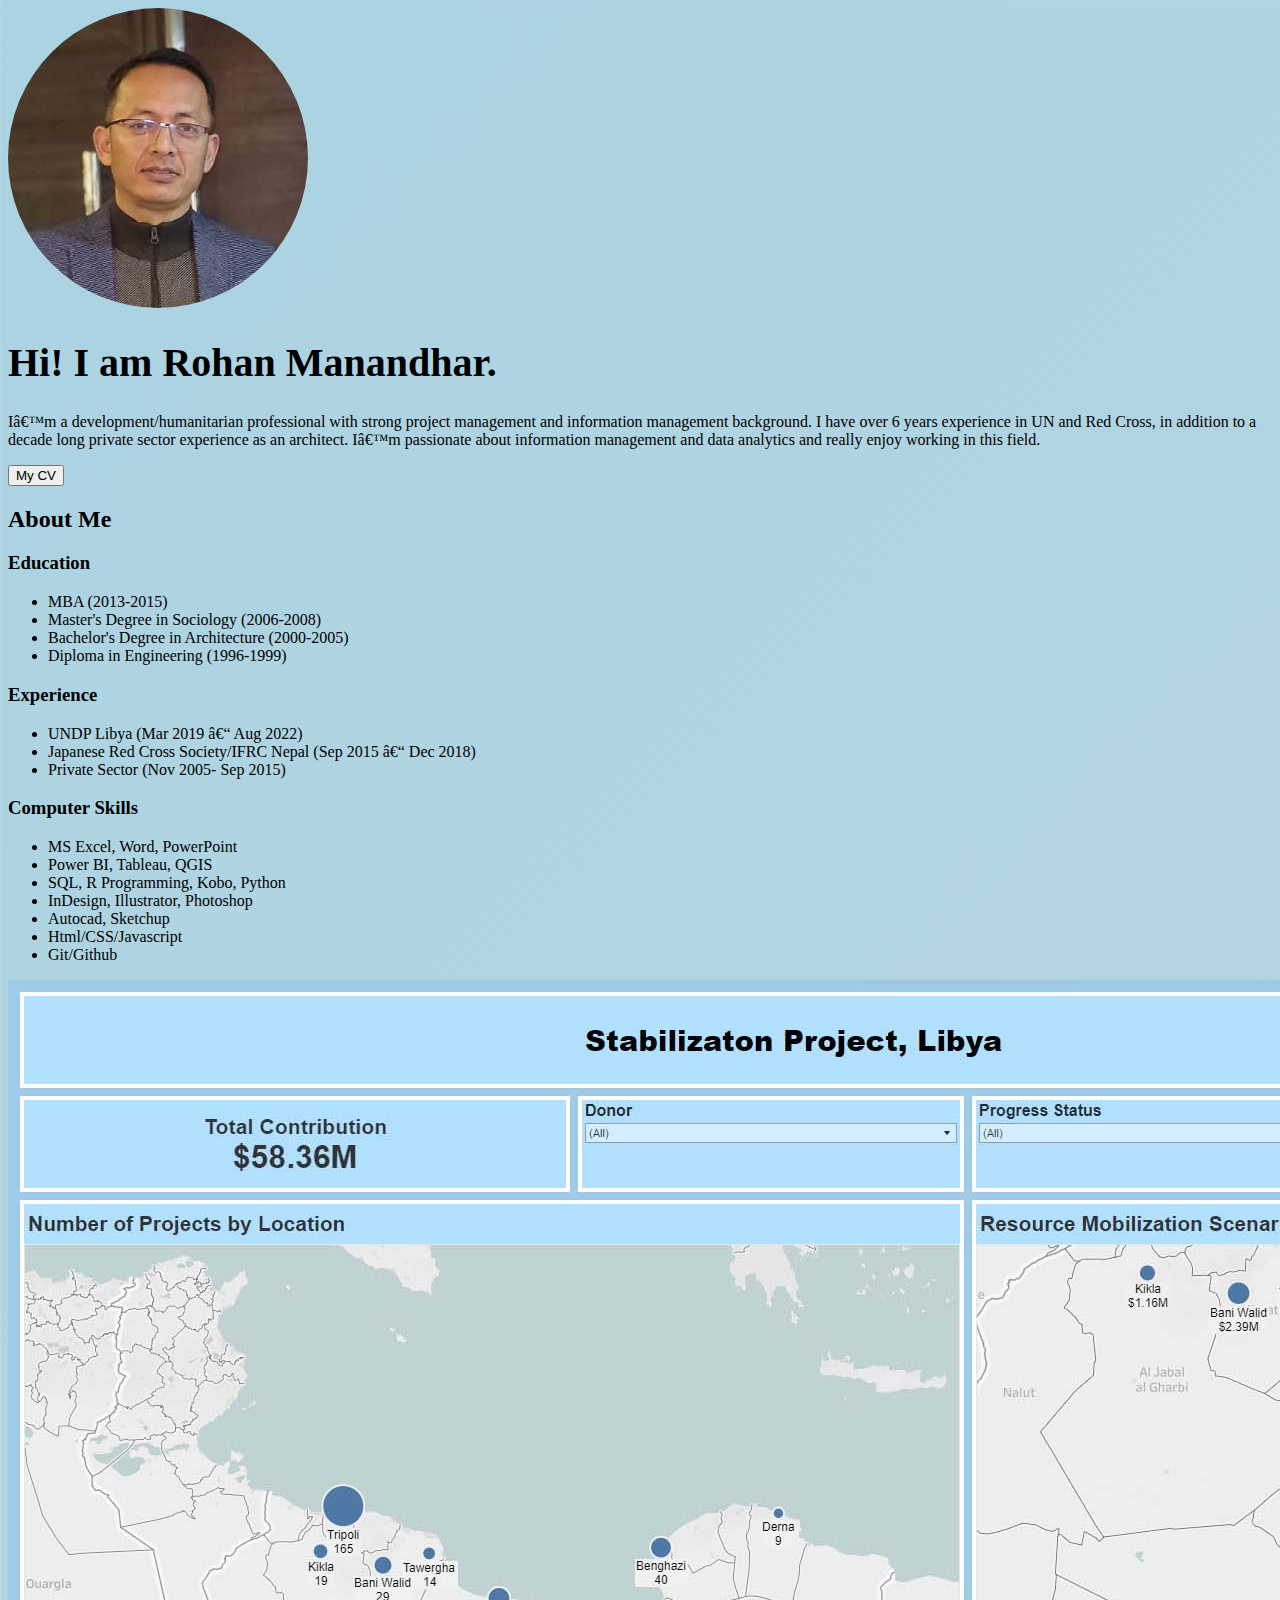
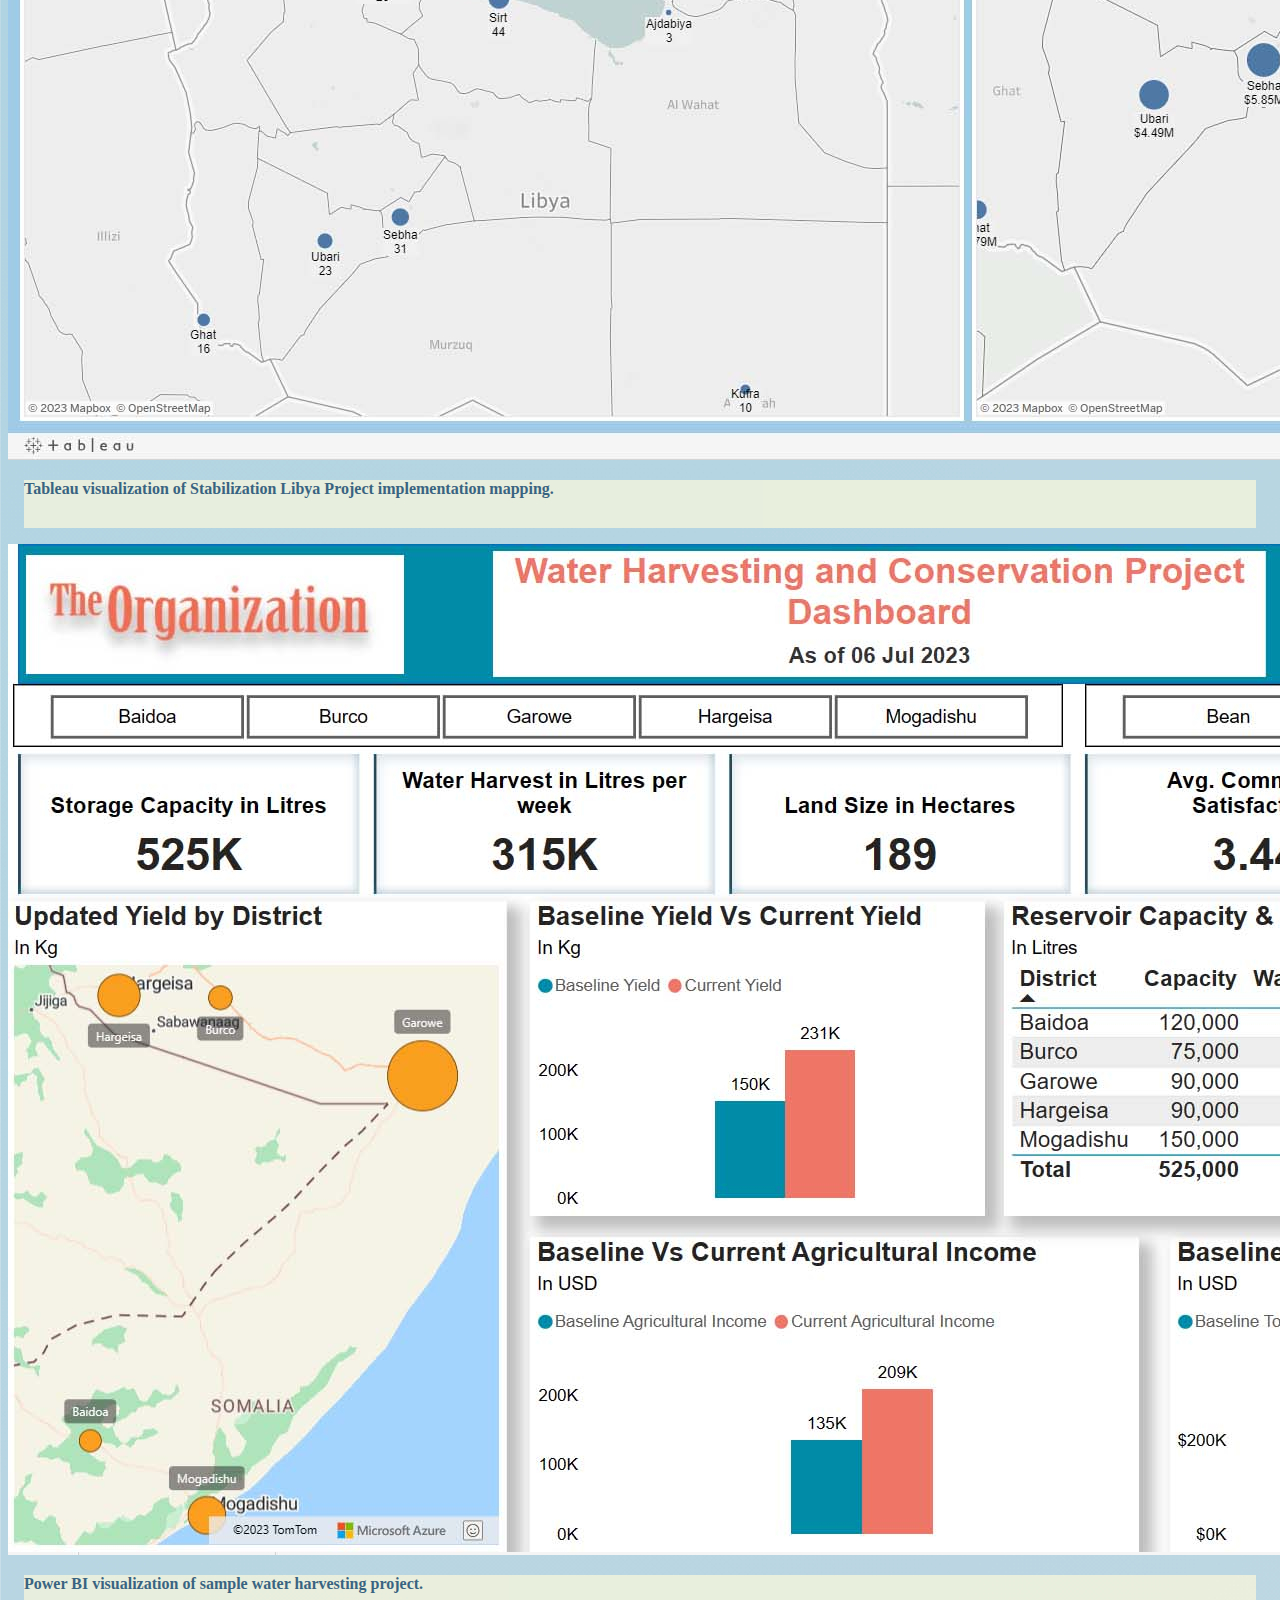
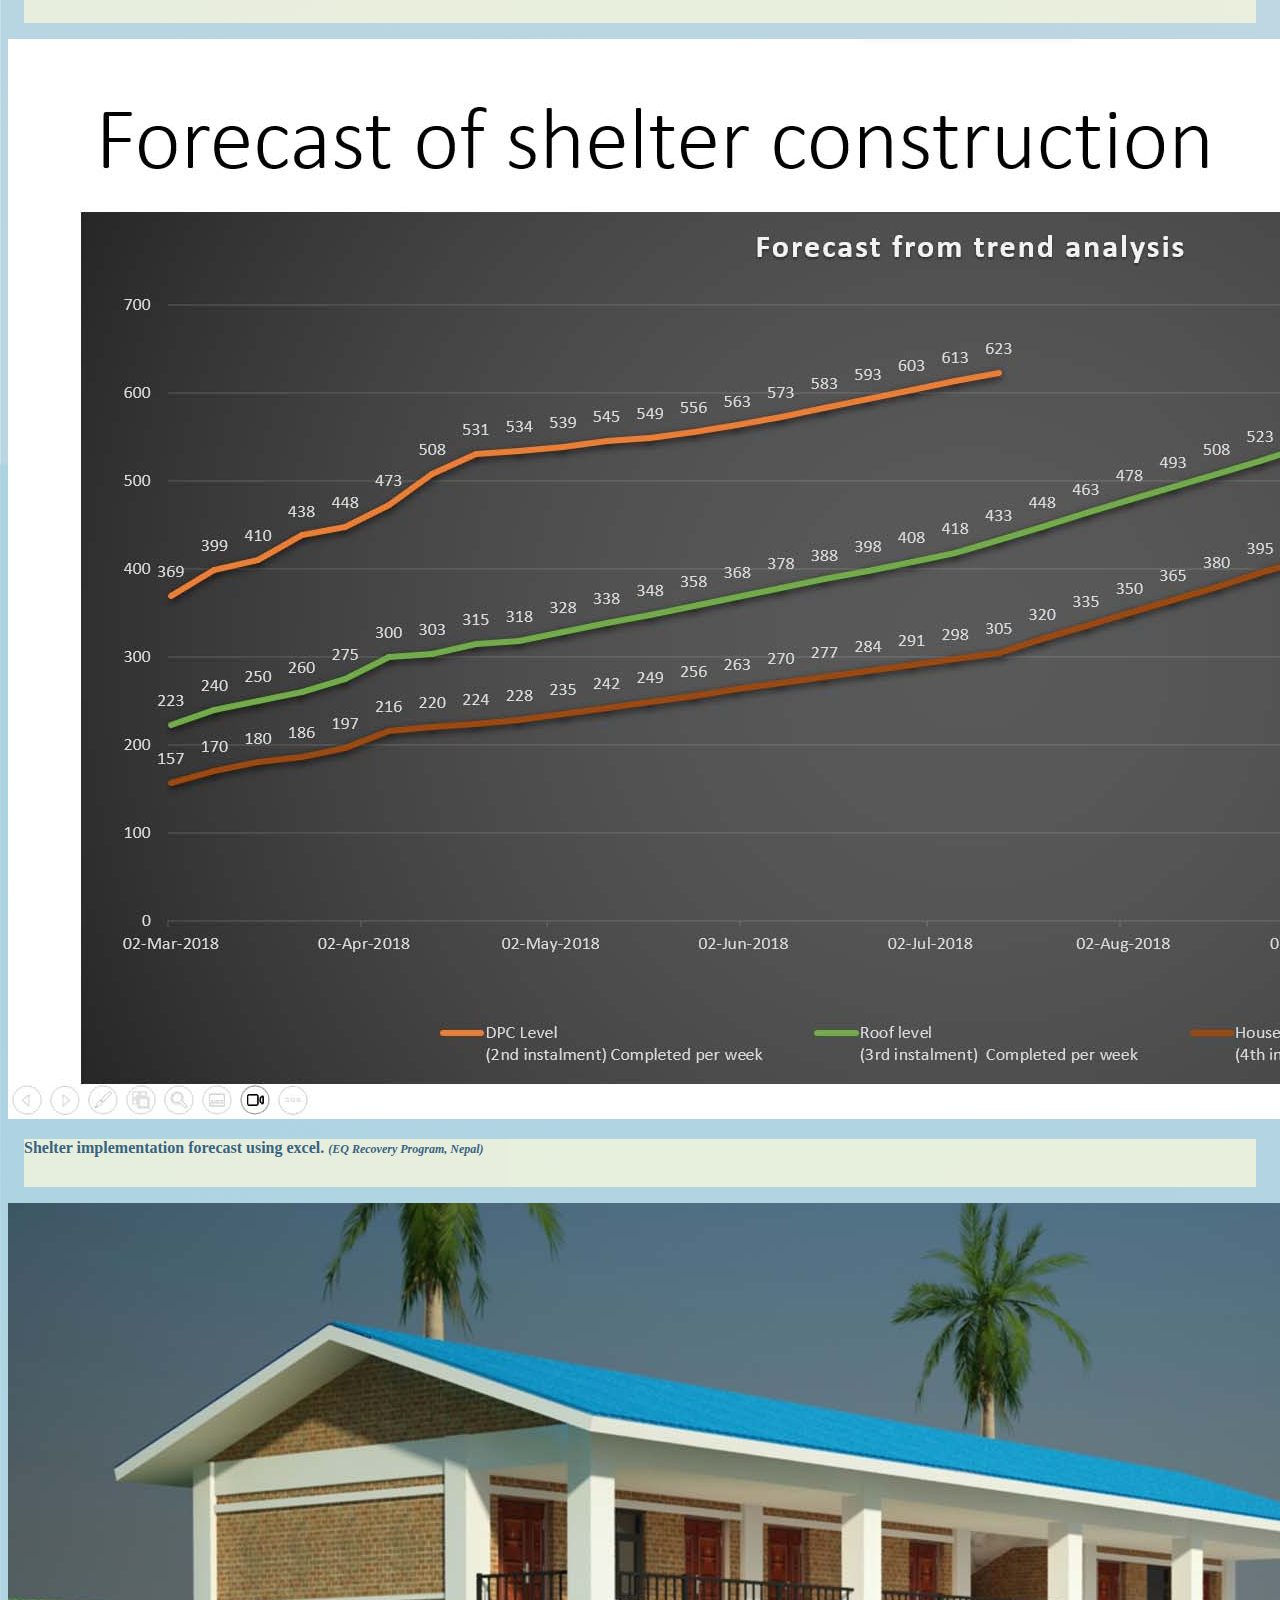
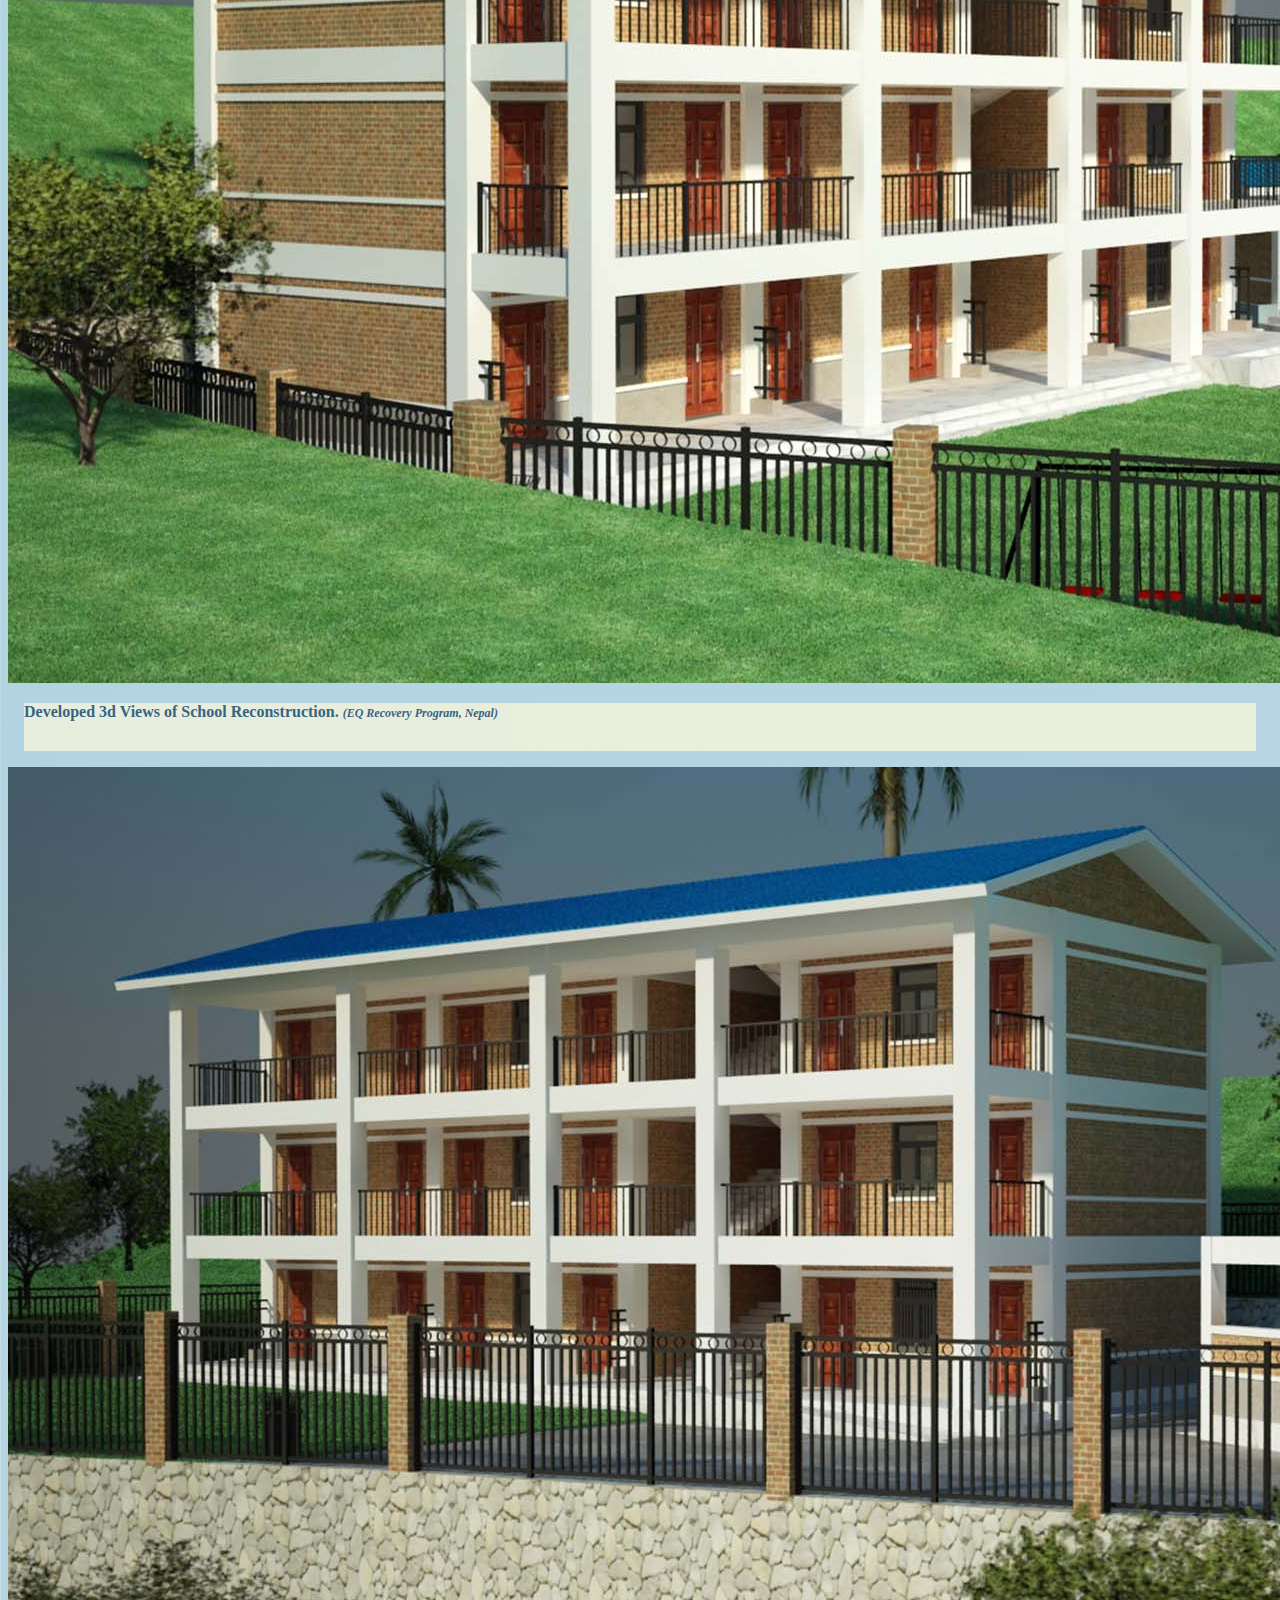
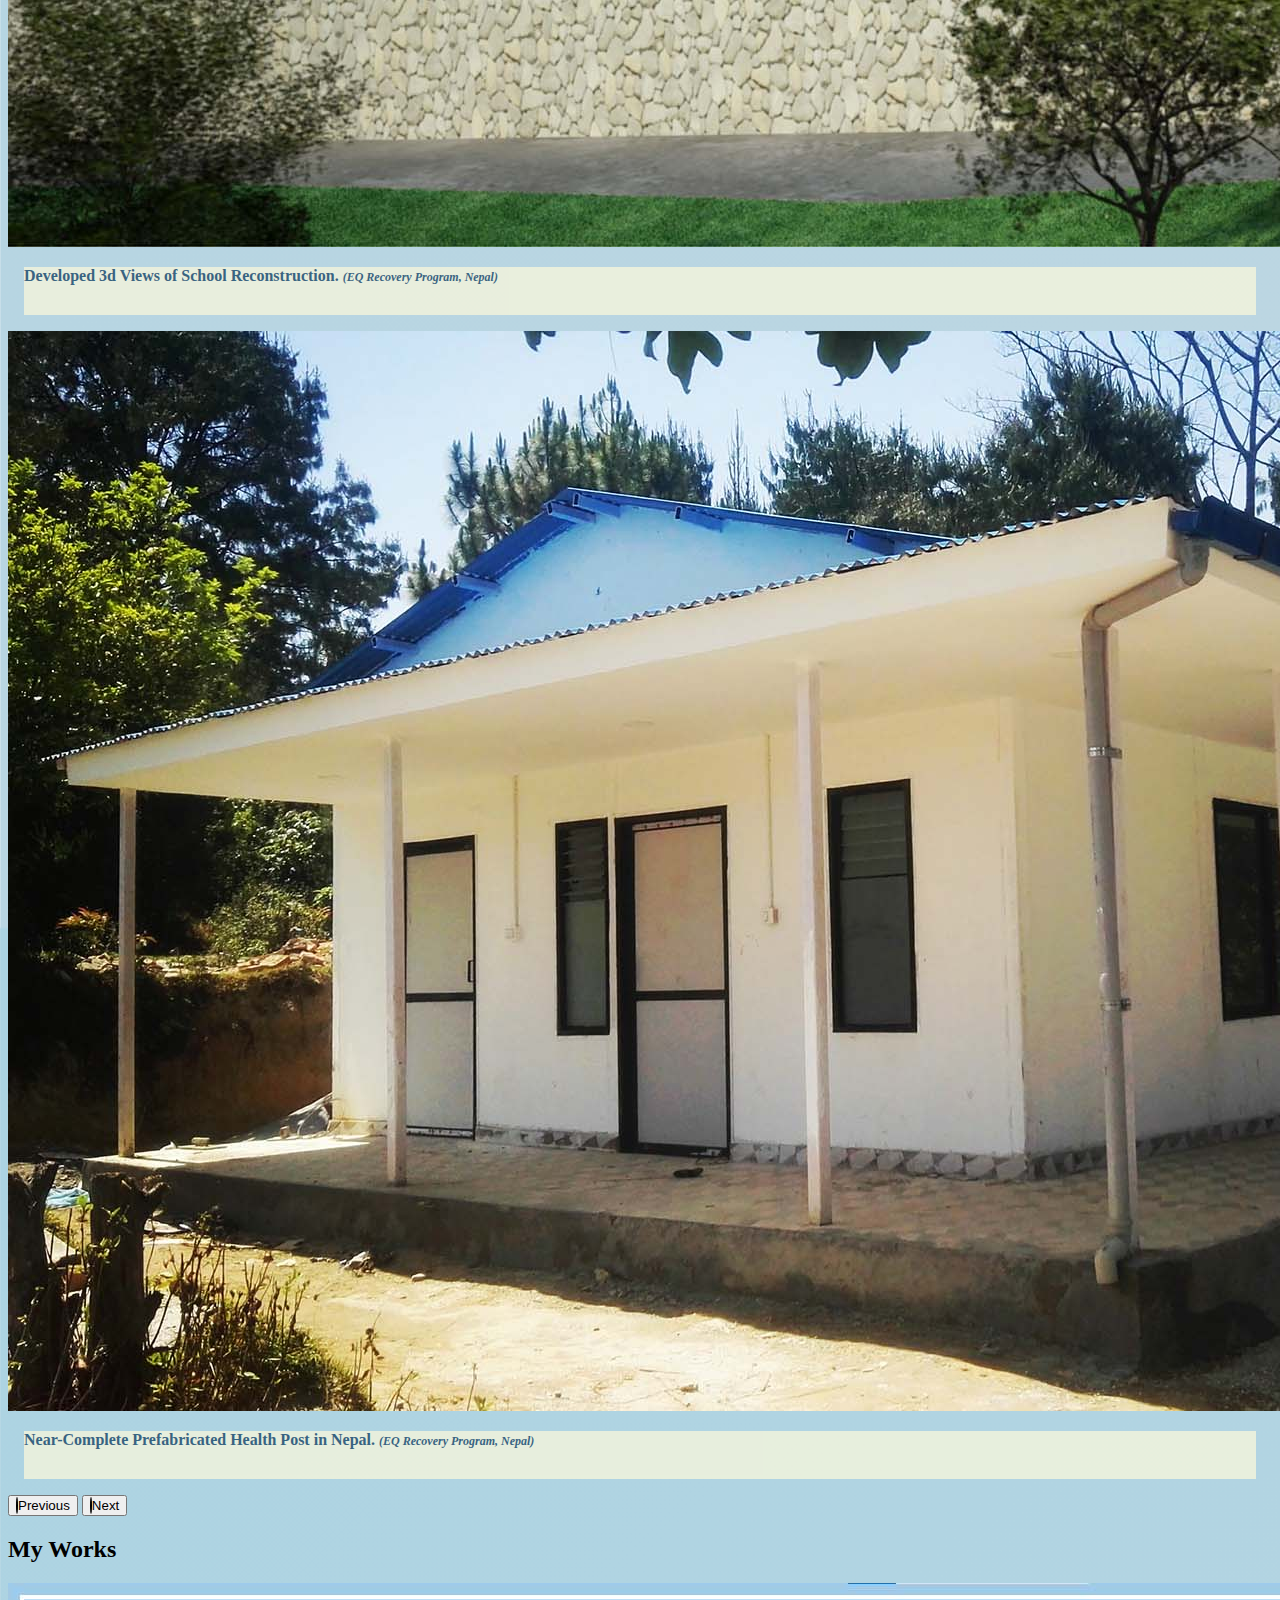
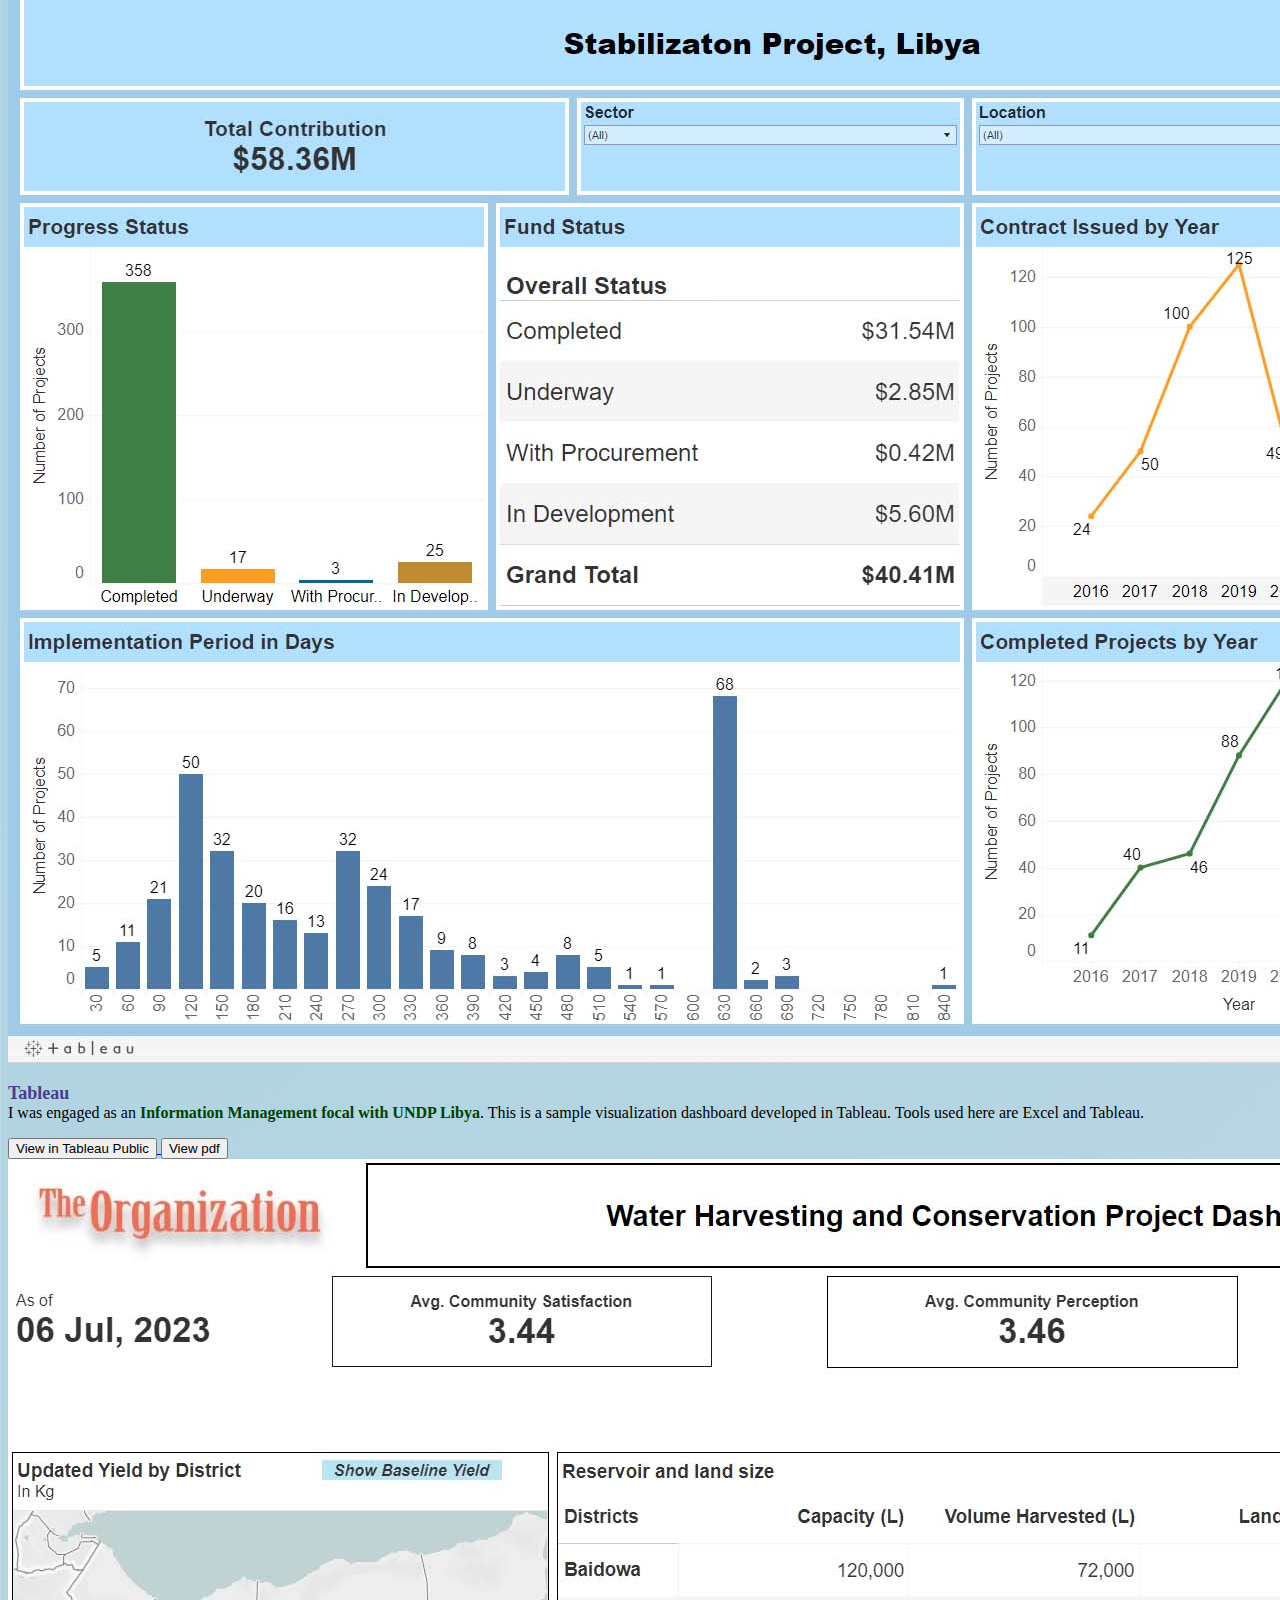
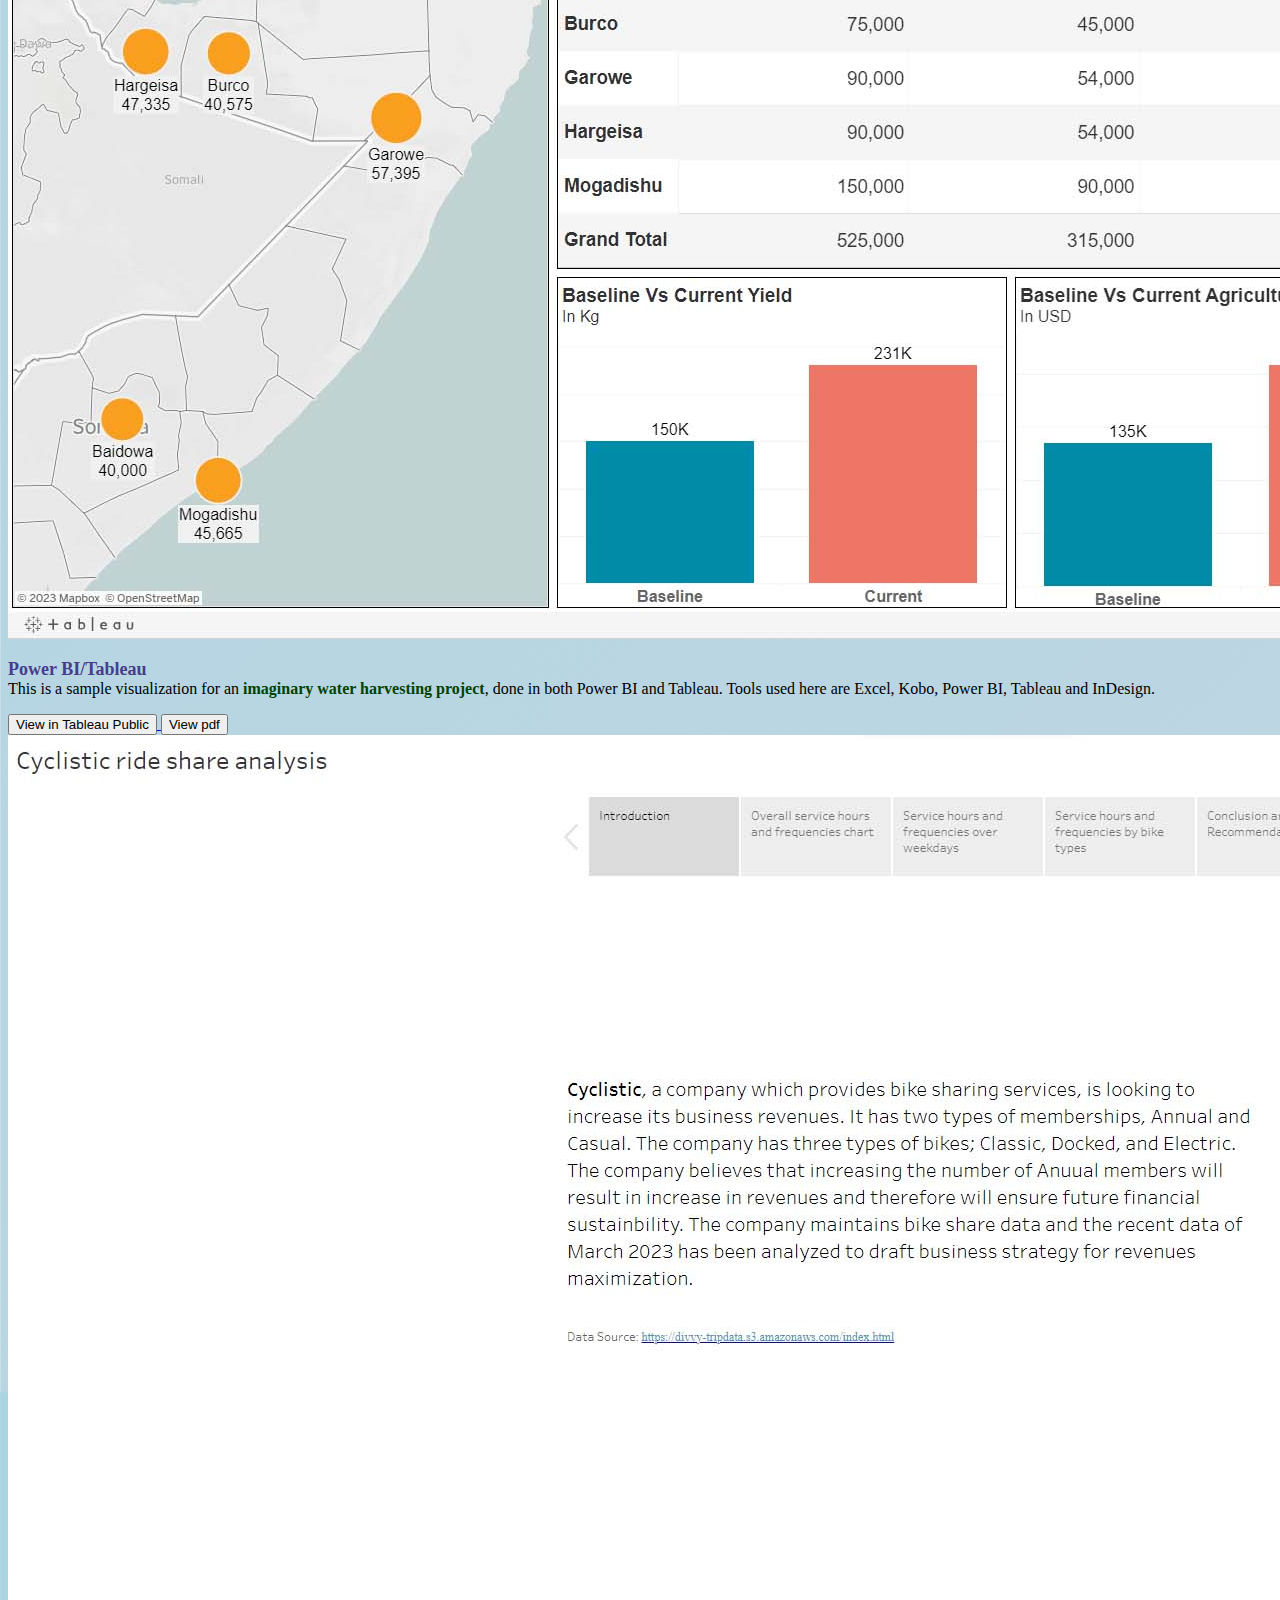
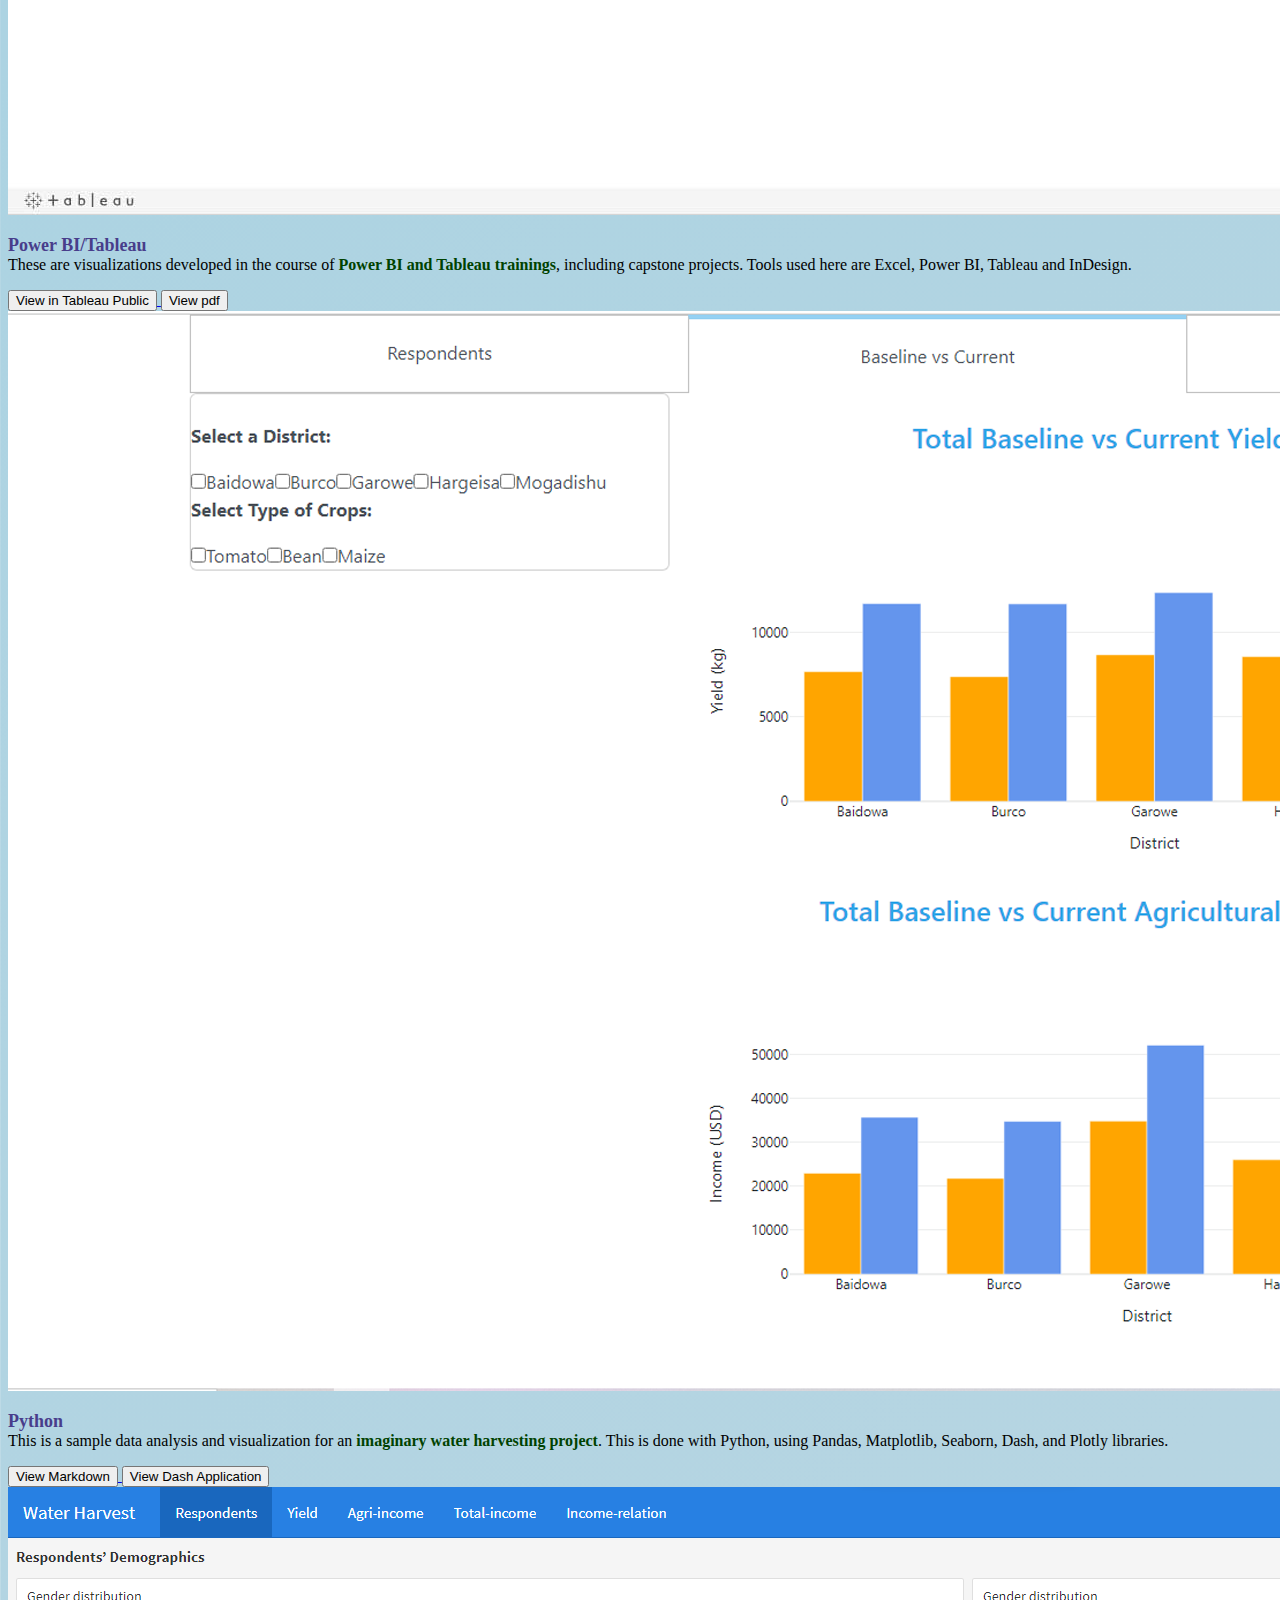
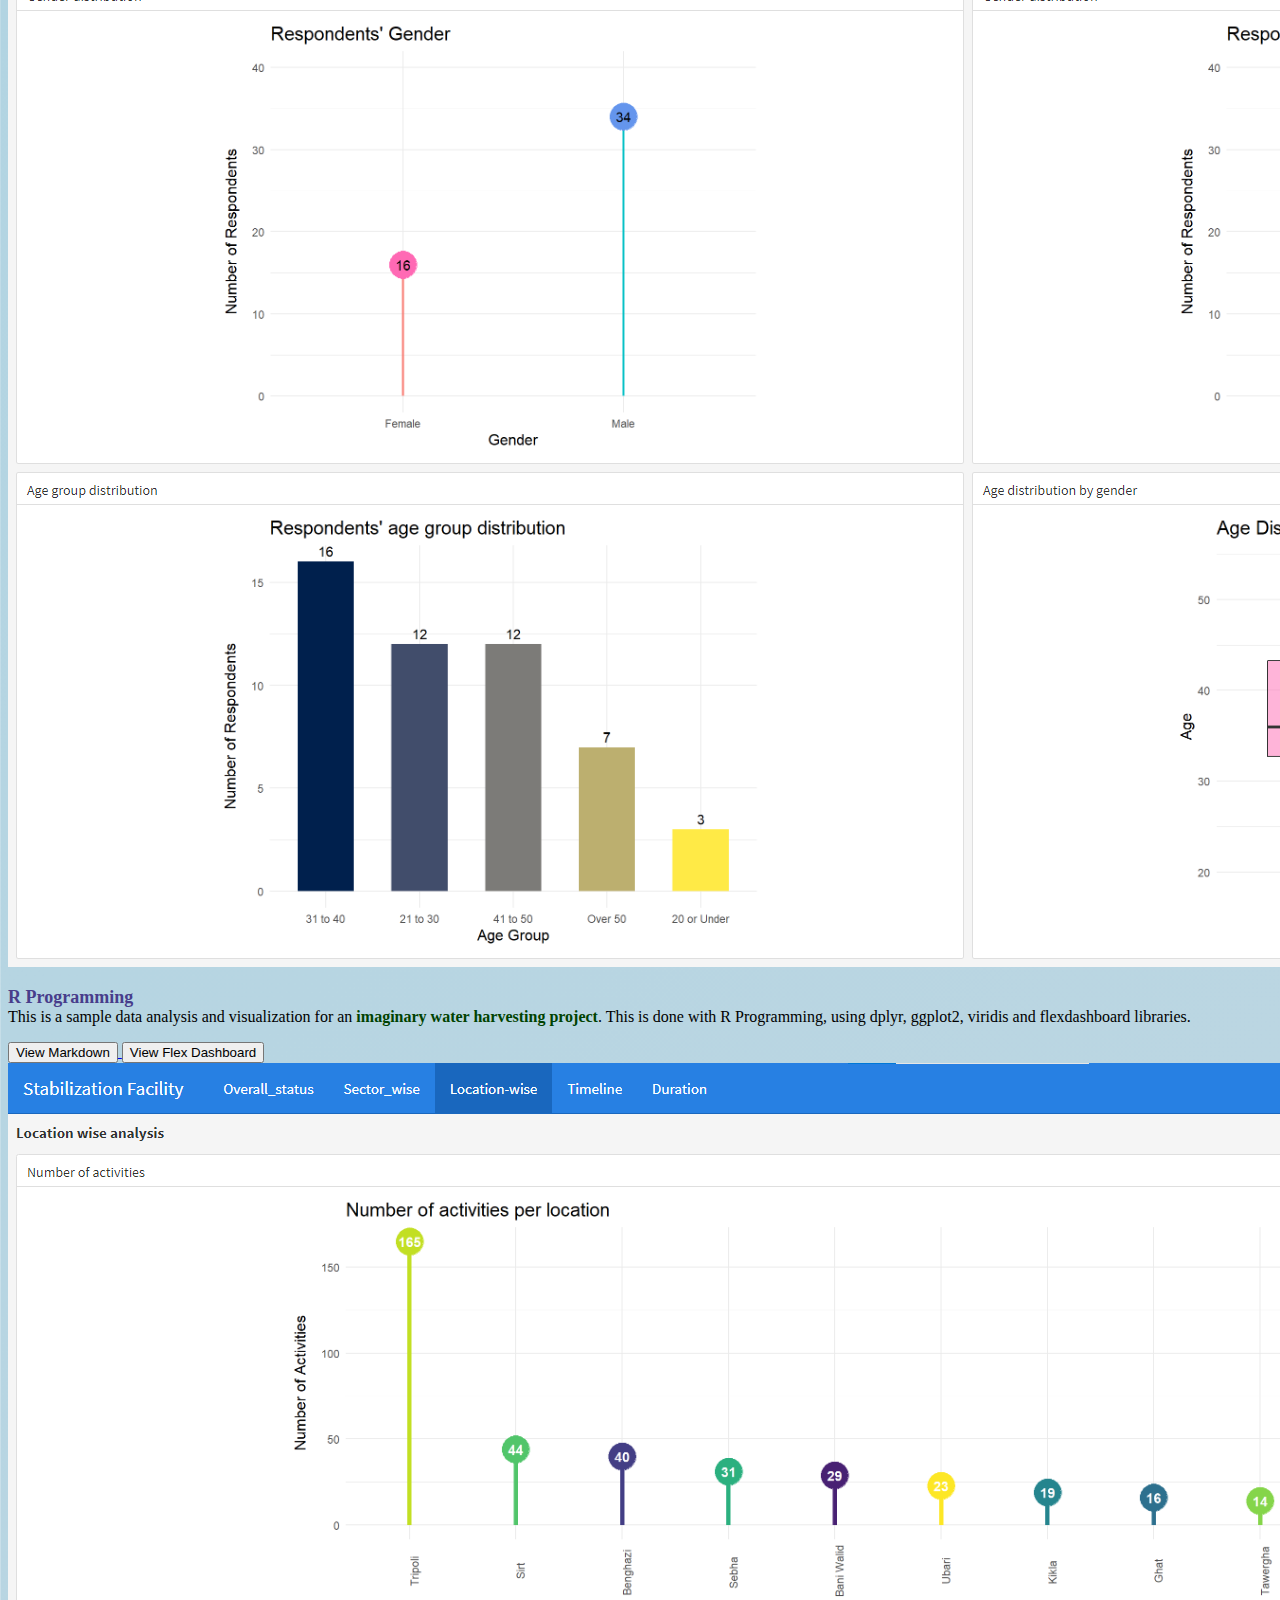
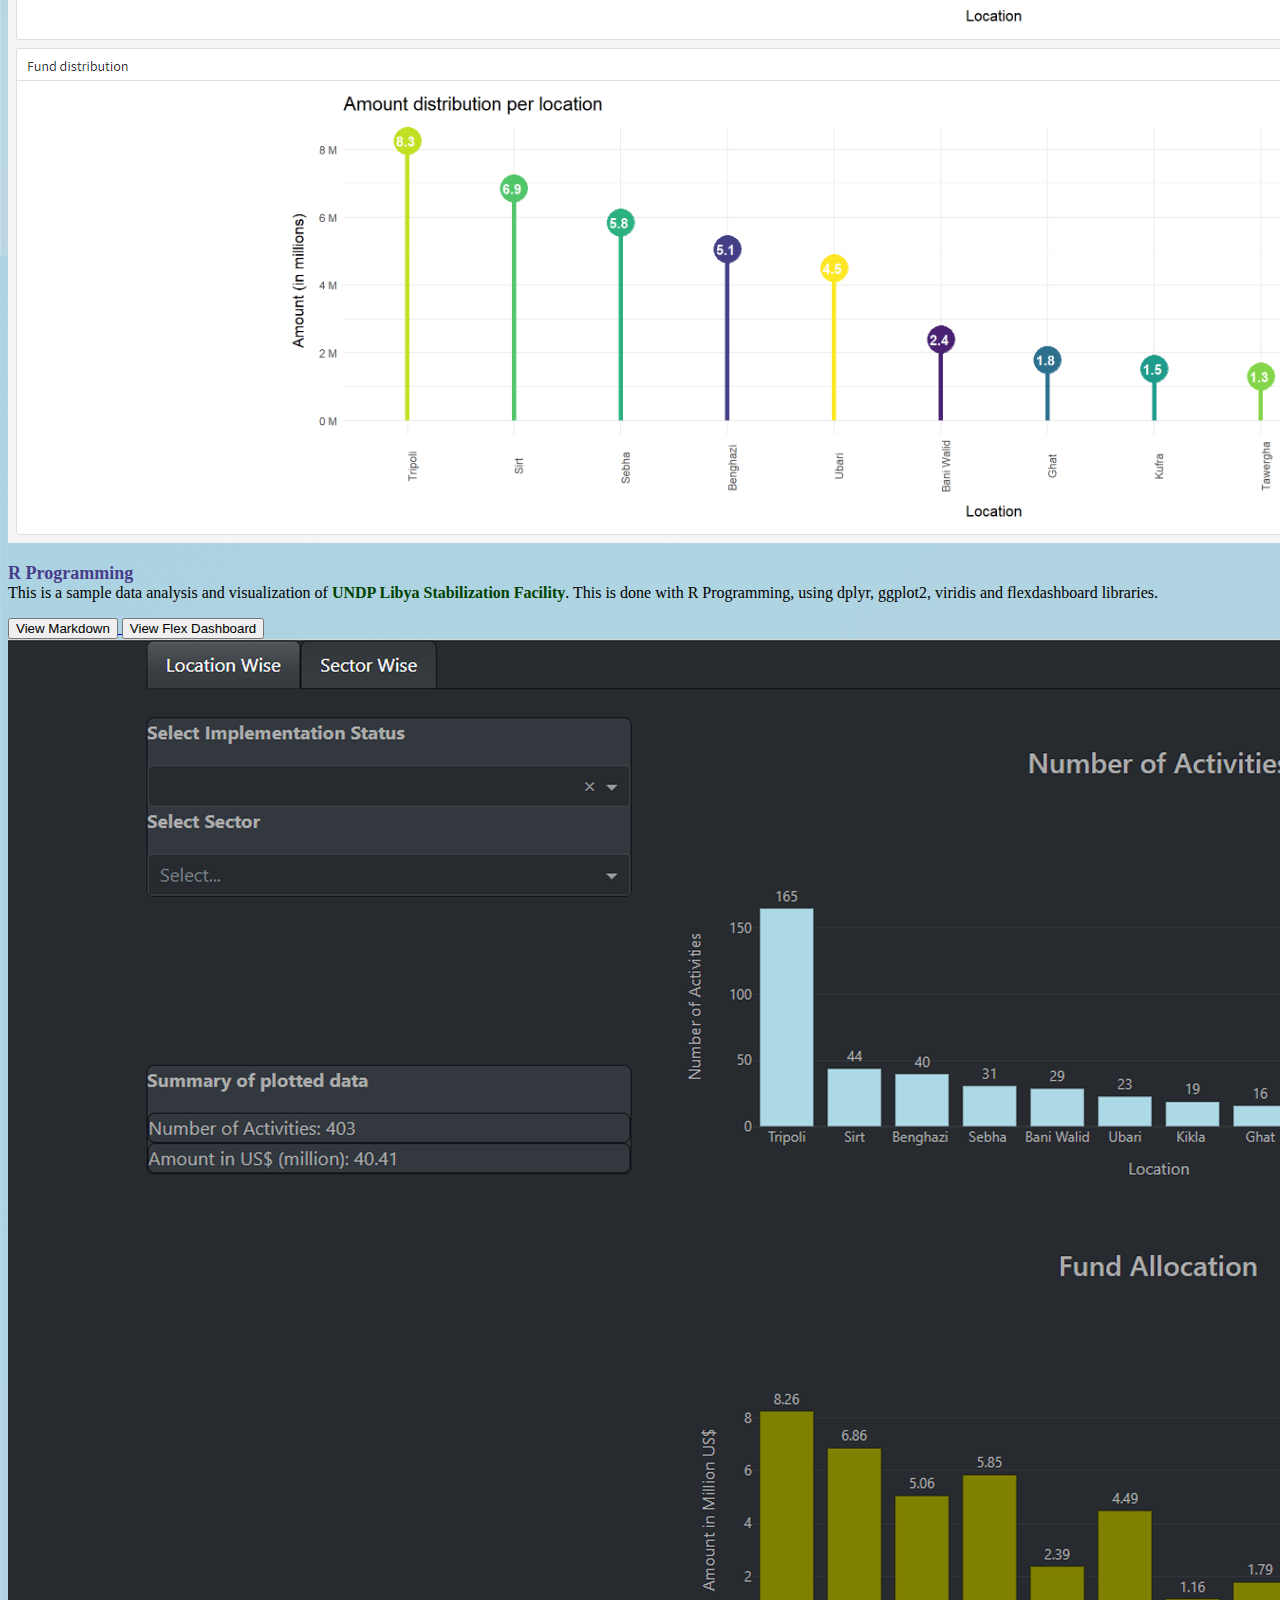
<file: index.html>
<!DOCTYPE html>
<html>
    <head>
        <meta charset="UTC-8"/>
        <title>Portfolio Rohan Manandhar</title>
        <link rel="stylesheet" href="./style.css">
        <link href="https://cdn.jsdelivr.net/npm/bootstrap@5.3.0/dist/css/bootstrap.min.css" rel="stylesheet" integrity="sha384-9ndCyUaIbzAi2FUVXJi0CjmCapSmO7SnpJef0486qhLnuZ2cdeRhO02iuK6FUUVM" crossorigin="anonymous">
    </head>

    <body class="gradient">
        <div class="container col-xxl-8 px-4 py-5">
            <div class="row flex-lg-row-reverse align-items-center g-5 py-5">
              <div class="col-10 col-sm-8 col-lg-6">
                <img src="./Images/Personal_1.jpg" class="d-block mx-lg-auto img-fluid portrait" alt="portrait photo" width="300" loading="lazy">
              </div>
              <div class="col-lg-6">
                <h1 class="display-5 fw-bold text-body-emphasis lh-1 mb-3" style="font-size: 2.5rem;">Hi! I am Rohan Manandhar.</h1>
                <p class="lead">I’m a development/humanitarian professional with strong project management and information management background. I have over 6 years experience in UN and Red Cross, in addition to a decade long private sector experience as an architect. I’m passionate about information management and data analytics and really enjoy working in this field.</p>
                <div class="d-grid gap-2 d-md-flex justify-content-md-start">
                    <a href="./Files/CV_Rohan Manandhar.pdf" target="_blank"> 
                        <button type="button" class="btn btn-secondary btn-lg px-4 me-md-2">My CV</button>
                    </a>
                </div>
              </div>
            </div>
        </div>

        <div class="container px-4 py-5" id="featured-3">
            <h2 class="pb-2 border-bottom">About Me</h2>
            <div class="row g-4 py-5 row-cols-1 row-cols-lg-3">
              <div class="feature col">
                <h3 class="fs-2 text-body-emphasis">Education</h3>
                <ul>
                    <li>MBA (2013-2015)</li>
                    <li>Master's Degree in Sociology (2006-2008)</li>
                    <li>Bachelor's Degree in Architecture (2000-2005)</li>
                    <li>Diploma in Engineering (1996-1999)</li>
                </ul>
              </div>
              <div class="feature col">
                <h3 class="fs-2 text-body-emphasis">Experience</h3>
                <ul>
                    <li>UNDP Libya (Mar 2019 – Aug 2022)</li>
                    <li>Japanese Red Cross Society/IFRC Nepal (Sep 2015 – Dec 2018)</li>
                    <li>Private Sector (Nov 2005- Sep 2015)</li>
                </ul>
              </div>
              <div class="feature col">
                <h3 class="fs-2 text-body-emphasis">Computer Skills</h3>
                <ul>
                    <li>MS Excel, Word, PowerPoint</li>
                    <li>Power BI, Tableau, QGIS</li>
                    <li>SQL, R Programming, Kobo, Python</li>
                    <li>InDesign, Illustrator, Photoshop</li>
                    <li>Autocad, Sketchup</li>
                    <li>Html/CSS/Javascript</li>
                    <li>Git/Github</li>
                </ul>
              </div>
            </div>
          </div>

        <div class="container">
            <div id="carouselExampleFade" class="carousel slide carousel-fade">
            <div class="carousel-inner">
              <div class="carousel-item active">
                <img src="./Images/SFL_map.jpg" class="d-block w-100" alt="SFL implementation geographic map">
                <div class="carousel-caption d-none d-md-block">
                    <p class="cartext">Tableau visualization of Stabilization Libya Project implementation mapping.</p>
                  </div>
              </div>
              <div class="carousel-item">
                <img src="./Images/Water Harvesting Power BI.jpg" class="d-block w-100" alt="Water Harvesting Project Dashboard">
                <div class="carousel-caption d-none d-md-block">
                    <p class="cartext">Power BI visualization of sample water harvesting project.</p>
                  </div>
              </div>
              <div class="carousel-item">
                <img src="./Images/Shelter.jpg" class="d-block w-100" alt="Shelter Forecast">
                <div class="carousel-caption d-none d-md-block">
                    <p class="cartext">Shelter implementation forecast using excel. <span class="ero"> (EQ Recovery Program, Nepal)</span></p>
                  </div>
              </div>
              <div class="carousel-item">
                <img src="./Images/School_1.jpg" class="d-block w-100" alt="School 3d view">
                <div class="carousel-caption d-none d-md-block">
                    <p class="cartext">Developed 3d Views of School Reconstruction. <span class="ero"> (EQ Recovery Program, Nepal)</span></p>
                  </div>
              </div>
              <div class="carousel-item">
                <img src="./Images/School_2.jpg" class="d-block w-100" alt="School 3d view">
                <div class="carousel-caption d-none d-md-block">
                    <p class="cartext">Developed 3d Views of School Reconstruction. <span class="ero"> (EQ Recovery Program, Nepal)</span></p>
                  </div>
              </div>
              <div class="carousel-item">
                <img src="./Images/HP.jpg" class="d-block w-100" alt="Prefabricated Health Post">
                <div class="carousel-caption d-none d-md-block">
                    <p class="cartext">Near-Complete Prefabricated Health Post in Nepal. <span class="ero"> (EQ Recovery Program, Nepal)</span></p>
                  </div>
              </div>
              
            </div>
            <button class="carousel-control-prev" type="button" data-bs-target="#carouselExampleFade" data-bs-slide="prev">
              <span class="carousel-control-prev-icon" aria-hidden="true"></span>
              <span class="visually-hidden">Previous</span>
            </button>
            <button class="carousel-control-next" type="button" data-bs-target="#carouselExampleFade" data-bs-slide="next">
              <span class="carousel-control-next-icon" aria-hidden="true"></span>
              <span class="visually-hidden">Next</span>
            </button>
          </div>
        </div>


        <div class="py-5 bg-body-tertiary">
            <div class="container">
                <h2>My Works</h2>
        
              <div class="row row-cols-1 row-cols-sm-2 row-cols-md-3 g-3">
                <div class="col"> <!-- Start SFL Tableau -->
                  <div class="card shadow-sm">
                    <a href="https://public.tableau.com/views/Stabilization/Home?:language=en-US&:display_count=n&:origin=viz_share_link" target="_blank">
                      <img src="./Images/SFL_home.jpg" alt="Stabilization Libya Dashboard Home" class="card-img" title="Open in Tableau Public">
                    </a>
                    <div class="card-body">
                      <p class="card-text"><b class="albumTitle">Tableau</b><br>I was engaged as an <b class="albumContent">Information Management focal with UNDP Libya</b>. This is a sample visualization dashboard developed in Tableau. Tools used here are Excel and Tableau.</p>
                      <div class="d-flex justify-content-between align-items-center">
                        <div class="btn-group">
                          <a href="https://public.tableau.com/views/Stabilization/Home?:language=en-US&:display_count=n&:origin=viz_share_link" target="_blank">
                            <button type="button" class="btn btn-sm btn-outline-secondary">View in Tableau Public</button>
                          </a>
                          <a href="./Files/Stabilizaton Facility-Libya.pdf" target="_blank">
                            <button type="button" class="btn btn-sm btn-outline-secondary">View pdf</button>
                          </a>
                        </div>
                      </div>
                    </div>
                  </div>
                </div> <!-- End SFL Tableau -->

                <div class="col"> <!-- Start Water Harvesting Tableau/PowerBI -->
                  <div class="card shadow-sm">
                    <a href="https://public.tableau.com/views/DataAnalysisandVisualizationPortfolio/Dashboard1?:language=en-US&:display_count=n&:origin=viz_
                          share_link" target="_blank">
                          <img src="./Images/Water Harvesting Tableau.jpg" alt="Tableau Dashboard" class="card-img" title="Open in Tableau Public">
                    </a>
                    <div class="card-body">
                      <p class="card-text"><b class="albumTitle">Power BI/Tableau</b><br>This is a sample visualization for an <b class="albumContent">imaginary water harvesting project</b>, done in both Power BI and Tableau. Tools used here are Excel, Kobo, Power BI, Tableau and InDesign.</p>
                      <div class="d-flex justify-content-between align-items-center">
                        <div class="btn-group">
                          <a href="https://public.tableau.com/views/DataAnalysisandVisualizationPortfolio/Dashboard1?:language=en-US&:display_count=n&:origin=viz_
                          share_link" target="_blank">
                          <button type="button" class="btn btn-sm btn-outline-secondary">View in Tableau Public</button>
                          </a>
                          <a href="./Files/Portfolio Project_Data analysis and vizualization.pdf" target="_blank">
                            <button type="button" class="btn btn-sm btn-outline-secondary" title="Includes Power BI visualizations">View pdf</button>
                          </a>
                        </div>
                      </div>
                    </div>
                  </div>
                </div> <!-- End Water Harvesting Tableau/PowerBI -->

                <div class="col"> <!-- Start Tableau Capstone -->
                  <div class="card shadow-sm">
                    <a href="https://public.tableau.com/views/TableauCapstone_16826639750480/Cyclisticrideshareanalysis?:language=en-
                          US&:display_count=n&:origin=viz_share_link" target="_blank">
                          <img src="./Images/Tableau Capstone.jpg" alt="Tableau Capstone Dashboard" class="card-img" title="Open in Tableau Public">
                    </a>
                    <div class="card-body">
                      <p class="card-text"><b class="albumTitle">Power BI/Tableau</b><br>These are visualizations developed in the course of <b class="albumContent">Power BI and Tableau trainings</b>, including capstone projects. Tools used here are Excel, Power BI, Tableau and InDesign.</p>
                      <div class="d-flex justify-content-between align-items-center">
                        <div class="btn-group">
                          <a href="https://public.tableau.com/views/TableauCapstone_16826639750480/Cyclisticrideshareanalysis?:language=en-
                          US&:display_count=n&:origin=viz_share_link" target="_blank"><button type="button" class="btn btn-sm btn-outline-secondary">View in Tableau Public</button>
                          </a>
                          <a href="./Files/Sample Data Analysis and Visualizations.pdf" target="_blank">
                            <button type="button" class="btn btn-sm btn-outline-secondary" title="Includes Power BI visualizations">View pdf</button>
                          </a>
                        </div>
                      </div>
                    </div>
                  </div>
                </div> <!-- End Tableau Capstone -->

                <div class="col"> <!-- Start Water Harvest Python -->
                  <div class="card shadow-sm">
                    <a href="https://water-harvest-dash-app.onrender.com" target="_blank">
                      <img src="./Images/Water_harvest.png" alt="Python data analysis" class="card-img" title="Open Interactive Dash Application">
                    </a>
                    <div class="card-body">
                      <p class="card-text"><b class="albumTitle">Python</b><br>This is a sample data analysis and visualization for an <b class="albumContent">imaginary water harvesting project</b>. This is done with Python, using Pandas, Matplotlib, Seaborn, Dash, and Plotly libraries.</p>
                      <div class="d-flex justify-content-between align-items-center">
                        <div class="btn-group">
                          <a href="./Files/Water_Harvest.html" target="_blank">
                            <button type="button" class="btn btn-sm btn-outline-secondary" title="Open Python markdown html file">View Markdown</button>
                          </a>
                          <a href="https://water-harvest-dash-app.onrender.com" target="_blank">
                            <button type="button" class="btn btn-sm btn-outline-secondary" title="Open Interactive Dash Application">View Dash Application</button>
                          </a>
                        </div>
                      </div>
                    </div>
                  </div>
                </div> <!-- End Water Harvest Python -->

                <div class="col"> <!-- Start Water Harvest R -->
                  <div class="card shadow-sm">
                    <a href="./Files/water_Harvest_flex_dashboard.html" target="_blank">
                      <img src="./Images/Water_harvest_R.png" alt="R Programming Dashboard", class="card-img" title="Open flexboard dashboard html file">
                    </a>
                    <div class="card-body">
                      <p class="card-text"><b class="albumTitle">R Programming</b><br>This is a sample data analysis and visualization for an <b class="albumContent">imaginary water harvesting project</b>. This is done with R Programming, using dplyr, ggplot2, viridis and flexdashboard libraries.</p>
                      <div class="d-flex justify-content-between align-items-center">
                        <div class="btn-group">
                          <a href="./Files/Water_Harvest_R.html" target="_blank">
                            <button type="button" class="btn btn-sm btn-outline-secondary" title="Open R markdown html file">View Markdown</button>
                          </a>
                          <a href="./Files/water_Harvest_flex_dashboard.html" target="_blank">
                            <button type="button" class="btn btn-sm btn-outline-secondary" title="Open flexboard dashboard html file">View Flex Dashboard</button>
                          </a>
                        </div>
                      </div>
                    </div>
                  </div>
                </div> <!-- End Water Harvest R -->

                <div class="col"> <!-- Start SFL R -->
                  <div class="card shadow-sm">
                    <a href="./Files/Stablization_Facility_flexboard.html" target="_blank">
                      <img src="./Images/Stabilization_R.png" alt="R Programming Dashboard" class="card-img" title="Open flexboard dashboard html file">
                    </a>
                    <div class="card-body">
                      <p class="card-text"><b class="albumTitle">R Programming</b><br>This is a sample data analysis and visualization of <b class="albumContent">UNDP Libya Stabilization Facility</b>. This is done with R Programming, using dplyr, ggplot2, viridis and flexdashboard libraries.</p>
                      <div class="d-flex justify-content-between align-items-center">
                        <div class="btn-group">
                          <a href="./Files/Stablization_Facility.html" target="_blank">
                            <button type="button" class="btn btn-sm btn-outline-secondary" title="Open R markdown html file">View Markdown</button>
                          </a>
                          <a href="./Files/Stablization_Facility_flexboard.html" target="_blank">
                            <button type="button" class="btn btn-sm btn-outline-secondary " title="Open flexboard dashboard html file">View Flex Dashboard</button>
                          </a>
                        </div>
                      </div>
                    </div>
                  </div>
                </div> <!-- End SFL R -->

                <div class="col"> <!-- Start SFL Dash -->
                  <div class="card shadow-sm">
                    <a href="https://sfl-dash-app.onrender.com" target="_blank">
                      <img src="./Images/Stabilization_python.png" alt="Dash Application Dashboard" class="card-img" title="Open Interactive Dash Application ">
                    </a>
                    <div class="card-body">
                      <p class="card-text"><b class="albumTitle">Python</b><br>This is a sample interactive data analysis and visualization of <b class="albumContent">UNDP Libya Stabilization Facility</b>. This is done with Python, using Dash, Plotly and Pandas libraries .</p>
                      <div class="d-flex justify-content-between align-items-center">
                        <div class="btn-group">
                          <a href="https://sfl-dash-app.onrender.com" target="_blank">
                            <button type="button" class="btn btn-sm btn-outline-secondary" title="Open Interactive Dash Application">View Dash Application</button>
                          </a>
                        </div>
                      </div>
                    </div>
                  </div>
                </div> <!-- End SFL Dash -->

                <div class="col"> <!-- Start QGIS Card -->
                  <div class="card shadow-sm">
                    <a href="./Files/SFL Map.pdf" target="_blank">
                      <img src="./Images/SFL_MAP.png" alt="SFL QGIS Map" class="card-img" title="Open pdf file">
                    </a>
                    <div class="card-body">
                      <p class="card-text"><b class="albumTitle">QGIS</b><br>This is a sample GIS mapping of <b class="albumContent">UNDP Libya Stabilization Facility</b>, visualizing information based on Geographical Information coordinates. This is done with QGIS .</p>
                      <div class="d-flex justify-content-between align-items-center">
                        <div class="btn-group">
                          <a href="./Files/SFL Map.pdf" target="_blank">
                            <button type="button" class="btn btn-sm btn-outline-secondary">View pdf</button>
                          </a>
                        </div>
                      </div>
                    </div>
                  </div>
                </div> <!-- End QGIS Card -->

              </div>
            </div>
          </div>
        </div>
        

        <div class="container">
            <footer class="py-3 my-4">
              <ul class="nav justify-content-center border-bottom pb-3 mb-3">
                <li class="nav-item"><a href="mailto:rohanmanandhar@hotmail.com" class="nav-link px-2 text-body-secondary">Email</a></li>
                <li class="nav-item"><a href="https://www.linkedin.com/in/rohanmanandhar" target="_blank" class="nav-link px-2 text-body-secondary">LinkedIn</a></li>
              </ul>
              <p id="currentYear" class="text-center text-body-secondary"></p>

              <script>
                var currentYear = new Date().getFullYear();
                document.getElementById("currentYear").innerHTML = "© " + currentYear + " Rohan Manandhar";
              </script>
            </footer>
          </div>

         
        <script src="https://cdn.jsdelivr.net/npm/bootstrap@5.3.0/dist/js/bootstrap.bundle.min.js" integrity="sha384-geWF76RCwLtnZ8qwWowPQNguL3RmwHVBC9FhGdlKrxdiJJigb/j/68SIy3Te4Bkz" crossorigin="anonymous"></script>
    </body>
    
</html>
</file>
<file: style.css>
.portrait{
    border-radius: 50%;
}

.carousel-caption{
    background-color: beige;
    height: 3rem;
    margin: 1rem;
    opacity: .8;
}

.cartext{
    color: #19486A;
    font-weight: 900;
}

.carousel-control-prev-icon, .carousel-control-next-icon {
    height: 100px;
    width: 100px;
    outline: black;
    background-color: rgba(0, 0, 0, 0.3);
    background-size: 100%, 100%;
    border-radius: 50%;
    border: 1px solid black;
}

.ero{
    font-size: 12px;
    font-style: italic;
}

.albumTitle{
    font-size: large;
    color: darkslateblue;
}

.albumContent{
    font-weight: 650;
    color: #004200;
}


body {
	background: linear-gradient(-45deg, #ffffff, #bcd6e2, #abd3e2);
	background-size: 400% 400%;
	animation: gradient 15s ease infinite;
	height: 100vh;
}

@keyframes gradient {
	0% {
		background-position: 0% 50%;
	}
	50% {
		background-position: 100% 50%;
	}
	100% {
		background-position: 0% 50%;
	}
}

/* .card-img {
  width: 100%;
  height: auto;
} */ 
/* This is for card image to be responsive */
</file>
